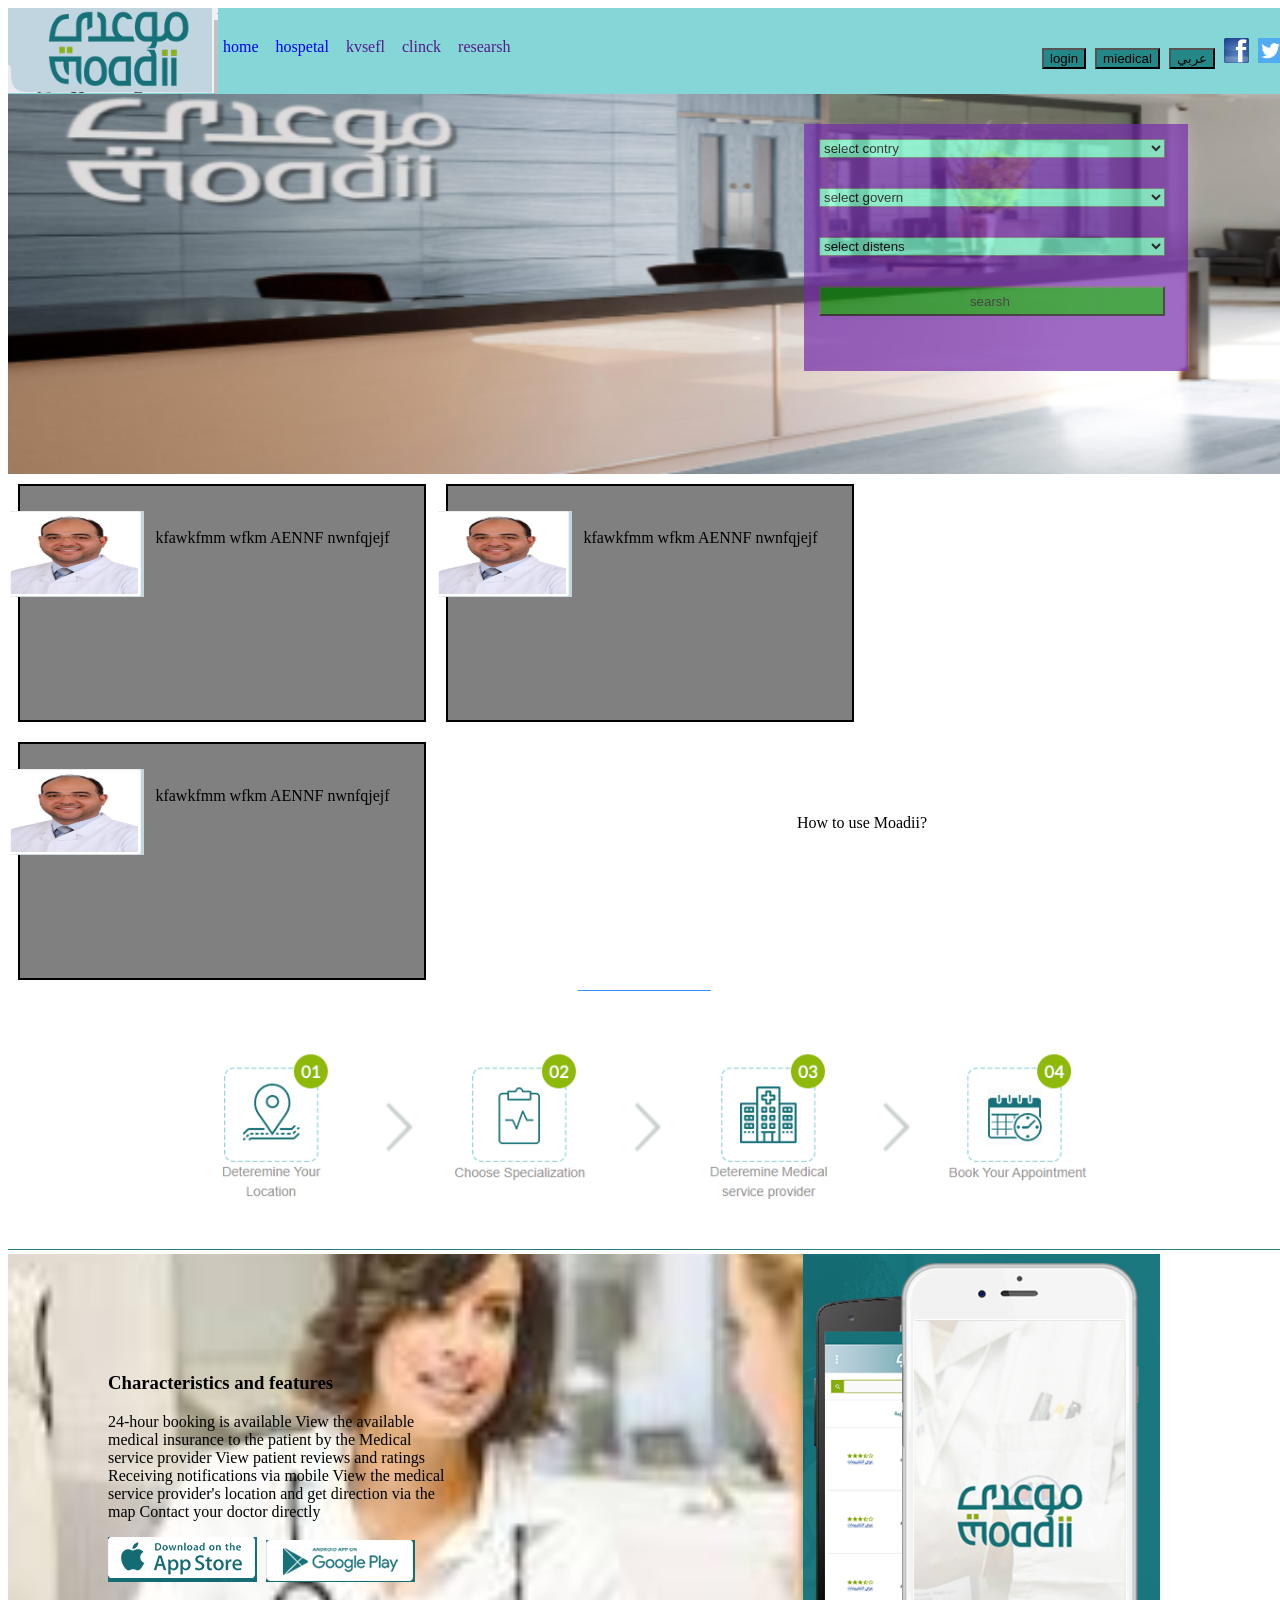
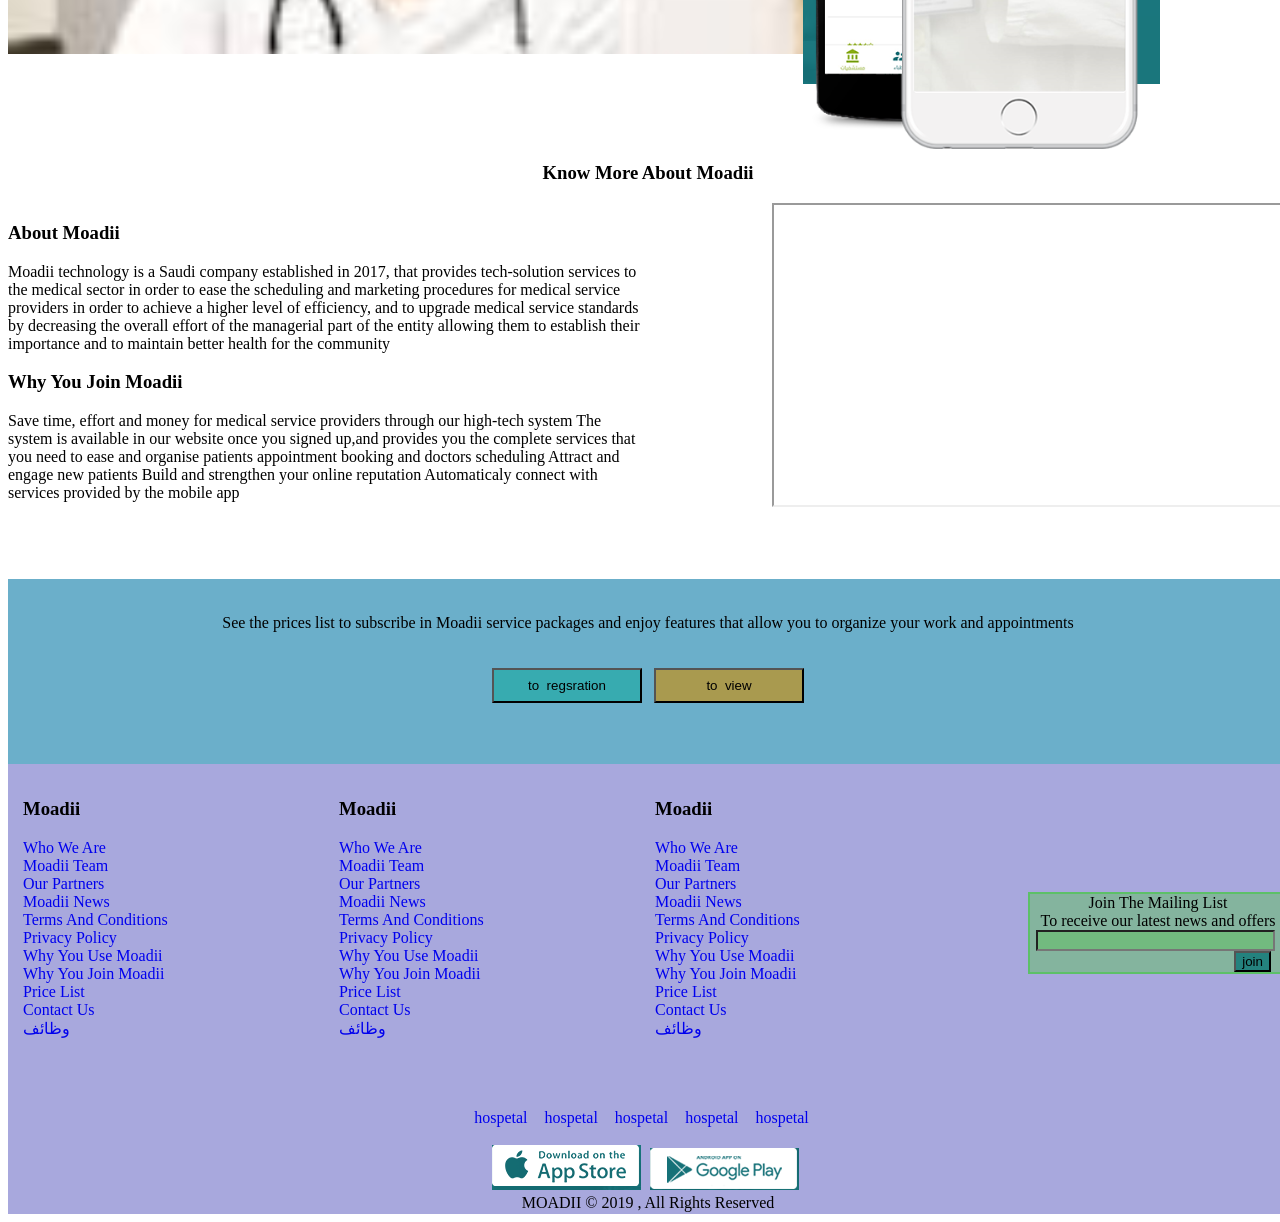
<file: project/index.html>
<!DOCTYPE html>
<html>
    <head>
        <title>        
           موعدي 
        </title>
        <meta charset="UTF-8">
        <link rel="stylesheet" href="style.css">
        <LINK REL="SHORTCUT ICON" HREF="resource\Capture.PNG">
    </head>
    <body>
        <div id="header">
            <a href="#home" ><img src="resource\1.PNG" alt="logo"></a>
            <div id="right">
                <a href="home.html">home </a> &nbsp;
                <a href="hospital.html">hospetal </a>&nbsp;
                <a href="">kvsefl </a>&nbsp;
                <a href="">clinck  </a>&nbsp;
                <a href="">researsh </a>&nbsp;
            </div>
            
         <div id="left">
            <a href=""><input type="button" value="login"></a> 
            <a href=""><input type="button" value="miedical" ></a> 
            <a href=""><input type="button" value="عربي" ></a> 
                    <a href="http://www.facebook.com" target="_blank"><img src="resource\Facebook-icon.png" alt="facebook" height="25px" width="25px"> </a>
                    <a href="http://www.twitter.com" target="_blank"><img src="resource\twitter.png" alt="facebook" height="25px" width="25px"> </a>   
            </div>
        </div>
        <div id="Af_head">
             <div id="second">
                 <form action="" method="GET">
                <select name="select1">
                    <option value="option1"> select contry
                     <option value="option2"> acll,c skcm
                    </option>
                </select>
                <select name="select2">
                        <option value="option1"> select govern
                         <option value="option2"> acll,c skcm
                        </option>
                    </select>
                    <select name="select3">
                            <option value="option1"> select distens
                             <option value="option2"> acll,c skcm
                            </option>
                        </select>
                        <input type="button" style="background-color: green; width: 90%;margin: 15PX;height: 30px;margin-bottom: 15px;" value="searsh ">
            </form>
             </div>
        </div>
        <div id="therd">
            <div class="doctors">
                    <a href="#"><img src="resource\3.PNG " alt="picture_of_doctor" style="margin-left: -5;margin-top: 15px ;margin-left: -20px; float: left; margin-right: 11px;"></a>
                    <p style="margin: 15px;margin-left: 50px;"> kfawkfmm wfkm
                    AENNF  nwnfqjejf</p>
            </div>
            <div class="doctors">
                    <a href="#"><img src="resource\3.PNG " alt="picture_of_doctor" style="margin-left: -5;margin-top: 15px ;margin-left: -20px; float: left;margin-right: 11px; "></a>
                    <p style="margin: 15px;margin-left: 50px;"> kfawkfmm wfkm
                    AENNF  nwnfqjejf</p>
            </div>
            <div class="doctors">
                    <a href="#"><img src="resource\3.PNG " alt="picture_of_doctor" style="margin-left: -5;margin-top: 15px ;margin-left: -20px; float: left;margin-right: 11px; "></a>
                    <p style="margin: 15px;margin-left: 50px;"> kfawkfmm wfkm
                    AENNF  nwnfqjejf</p>
            </div>
        </div>
        <br>           <br><br><br>
        <div id="four">
                <p id="p_one">
                    How to use Moadii?
                </p>
                <img  src="resource\5.PNG" alt="steps" style="width: 100%;">
        </div>
        <div id="five">
           <div id="div_secand">
               <h3>Characteristics and features</h3> 
                   <p> 24-hour booking is available
                    View the available medical insurance to the patient by the Medical service provider 
                    View patient reviews and ratings
                    Receiving notifications via mobile
                    View the medical service provider's location and get direction via the map
                    Contact your doctor directly</p>
                    <div>
                        <a href=""><img src="resource\7.PNG" alt="app store"></a>
                        <a href=""><img src="resource\8.PNG" alt="google play"></a>
                    </div> 
                </div>
                <img src="resource\6.PNG"  alt="display app" style="float: right;">
        </div>       <br><br><br><br><br>
        <div>
            <p>
                  <h3 style="text-align: center;">Know More About Moadii</h3>
            </p>
            <div id="div3">
               <h3> About Moadii</h3>
                    Moadii technology is a Saudi company established in 2017, that provides tech-solution services to the medical sector in order to ease the scheduling and marketing procedures for medical service providers in order to achieve a higher level of efficiency, and to upgrade medical service standards by decreasing the overall effort of the managerial part of the entity allowing them to establish their importance and to maintain better health for the community

                <h3>Why You Join Moadii</h3>
                    Save time, effort and money for medical service providers through our high-tech system
                    The system is available in our website once you signed up,and provides you the complete services that you need to ease and organise patients appointment booking and doctors scheduling
                    Attract and engage new patients
                    Build and strengthen your online reputation
                    Automaticaly connect with services provided by the mobile app
            </div>
            <iframe  src="https://www.youtube.com/embed/fetai6FfpDY"  id="iframe"></iframe>

        </div>
        <div style="clear: both;">
        </div>
        <br><br><br><br>
        <div id="div4">
            See the prices list to subscribe in Moadii service packages and enjoy features that allow you to organize your work and appointments
            <br> <br> <br>
            <input type="button" value="to  regsration" style="background-color: rgba(43, 170, 170, 0.801); width: 150px; height: 35px;">&nbsp;&nbsp;
            <input type="button" value="to  view" style="background-color: rgba(190, 148, 41, 0.76);width: 150px;height: 35px;">
        </div>
        <div id="footer">
           <div class="f_div">
            <h3>Moadii</h3>
            <a href="#">Who We Are</a> <br>
            <a href="#">Moadii Team</a><br>
            <a href="#"> Our Partners</a><br>
             <a href="#">Moadii News</a><br>
             <a href="#">   Terms And Conditions</a><br>
             <a href="#">Privacy Policy</a><br>
            <a href="#">Why You Use Moadii</a><br>
            <a href="#"> Why You Join Moadii</a><br>
            <a href="#">Price List</a><br>
            <a href="#"> Contact Us</a><br>
            <a href="#"> وظائف  </a>   <br>
           </div>
           <div class="f_div">
            <h3>Moadii</h3>
            <a href="#">Who We Are</a> <br>
            <a href="#">Moadii Team</a><br>
            <a href="#"> Our Partners</a><br>
             <a href="#">Moadii News</a><br>
             <a href="#">   Terms And Conditions</a><br>
             <a href="#">Privacy Policy</a><br>
            <a href="#">Why You Use Moadii</a><br>
            <a href="#"> Why You Join Moadii</a><br>
            <a href="#">Price List</a><br>
            <a href="#"> Contact Us</a><br>
            <a href="#"> وظائف  </a>   <br>
           </div>
           <div class="f_div">
            <h3>Moadii</h3>
            <a href="#">Who We Are</a> <br>
            <a href="#">Moadii Team</a><br>
            <a href="#"> Our Partners</a><br>
             <a href="#">Moadii News</a><br>
             <a href="#">   Terms And Conditions</a><br>
             <a href="#">Privacy Policy</a><br>
            <a href="#">Why You Use Moadii</a><br>
            <a href="#"> Why You Join Moadii</a><br>
            <a href="#">Price List</a><br>
            <a href="#"> Contact Us</a><br>
            <a href="#"> وظائف  </a>   <br>
           </div>
           <div id="join">
            Join The Mailing List<br>
            To receive our latest news and offers
            <input type="text" style=" width:90% ;background-color: rgba(97, 192, 97, 0.507);">
            <a><input type="button" value="join" style="float: right; margin-right: 15px;"></a>
           </div>
           <div style="clear: both;"></div>
           <div style="text-align: center;">
               <a href="#"> hospetal</a>&nbsp;&nbsp;
               <a href="#"> hospetal</a>&nbsp;&nbsp;
               <a href="#"> hospetal</a>&nbsp;&nbsp;
               <a href="#"> hospetal</a>&nbsp;&nbsp;
               <a href="#"> hospetal</a>&nbsp;&nbsp;<br><br>
               <a href=""><img src="resource\7.PNG"></a>
               <a href=""><img src="resource\8.PNG"></a><br>
               MOADII © 2019 , All Rights Reserved
           </div>
        </div>
    </body>
</html>
</file>
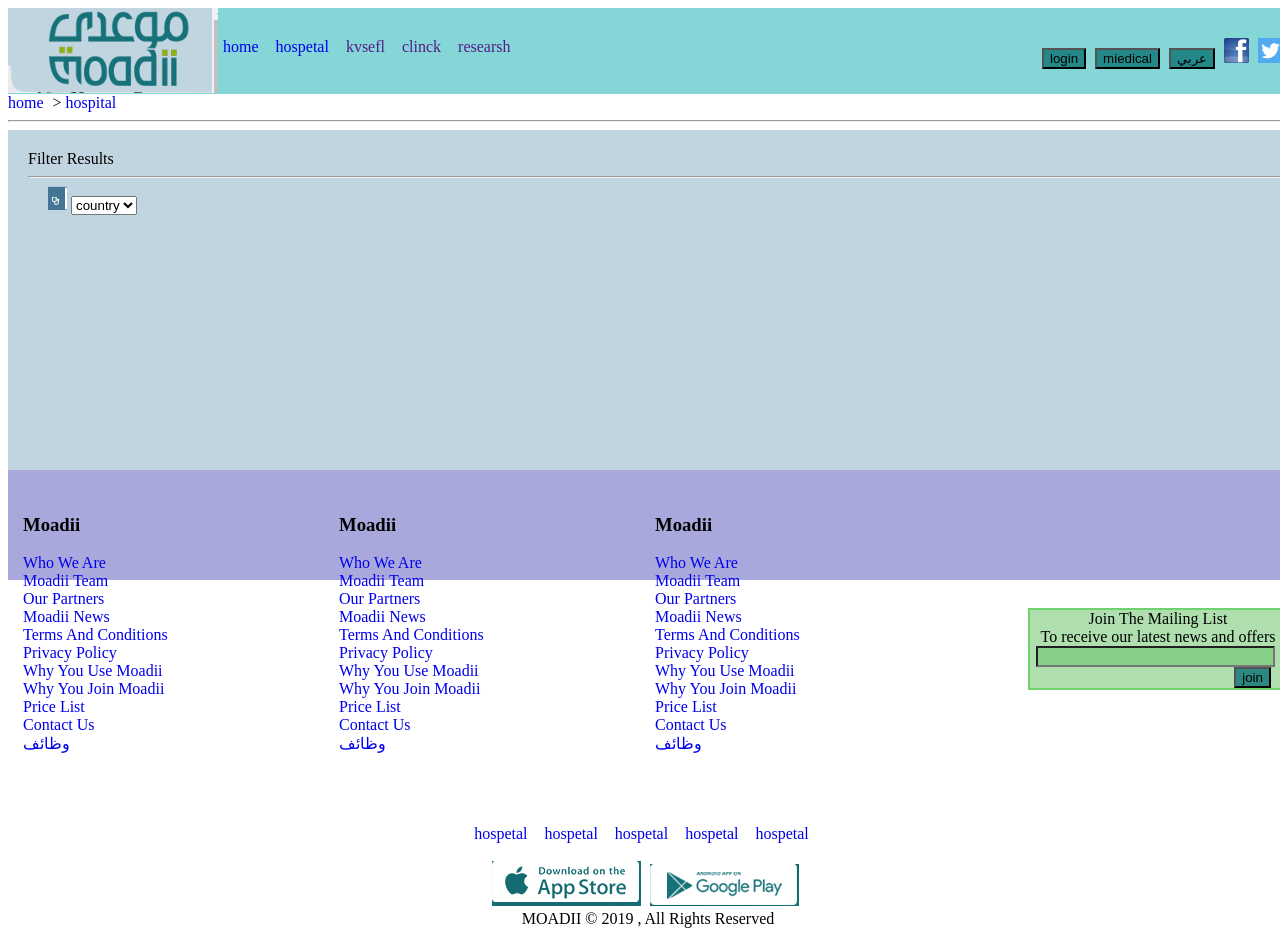
<file: project/hospital.html>
<!DOCTYPE html>
<html>
    <head>
        <title>        
           hospital 
        </title>
        <meta charset="UTF-8">
        <link rel="stylesheet" href="style.css">
        <LINK REL="SHORTCUT ICON" HREF="resource\Capture.PNG">
    </head>
    <body>
        <div id="header">
            <a href="#home" ><img src="resource\1.PNG" alt="logo"></a>
            <div id="right">
                <a href="home.html">home </a> &nbsp;
                <a href="hospital.html">hospetal </a>&nbsp;
                <a href="">kvsefl </a>&nbsp;
                <a href="">clinck  </a>&nbsp;
                <a href="">researsh </a>&nbsp;
            </div>
            
         <div id="left">
            <a href=""><input type="button" value="login"></a> 
            <a href=""><input type="button" value="miedical" ></a> 
            <a href=""><input type="button" value="عربي" ></a> 
                    <a href="http://www.facebook.com" target="_blank"><img src="resource\Facebook-icon.png" alt="facebook" height="25px" width="25px"> </a>
                    <a href="http://www.twitter.com" target="_blank"><img src="resource\twitter.png" alt="facebook" height="25px" width="25px"> </a>   
            </div>
        </div>

        <div id="hos_div">
        <a href="home.html">home</a> >
        <a href="hospital.html">hospital</a> <hr>

        <di id="Filter">
            Filter Results  <hr>
            <span style="margin-left: 20px;">
            <img src="resource/10.PNG" >
            <select name="country" >
                <option value="option1"> country</option>
                <option value="option2"> sodan </option>
            </select>
            </span>

        </di>



        </div>


        <div id="footer">
            <div class="f_div">
             <h3>Moadii</h3>
             <a href="#">Who We Are</a> <br>
             <a href="#">Moadii Team</a><br>
             <a href="#"> Our Partners</a><br>
              <a href="#">Moadii News</a><br>
              <a href="#">   Terms And Conditions</a><br>
              <a href="#">Privacy Policy</a><br>
             <a href="#">Why You Use Moadii</a><br>
             <a href="#"> Why You Join Moadii</a><br>
             <a href="#">Price List</a><br>
             <a href="#"> Contact Us</a><br>
             <a href="#"> وظائف  </a>   <br>
            </div>
            <div class="f_div">
             <h3>Moadii</h3>
             <a href="#">Who We Are</a> <br>
             <a href="#">Moadii Team</a><br>
             <a href="#"> Our Partners</a><br>
              <a href="#">Moadii News</a><br>
              <a href="#">   Terms And Conditions</a><br>
              <a href="#">Privacy Policy</a><br>
             <a href="#">Why You Use Moadii</a><br>
             <a href="#"> Why You Join Moadii</a><br>
             <a href="#">Price List</a><br>
             <a href="#"> Contact Us</a><br>
             <a href="#"> وظائف  </a>   <br>
            </div>
            <div class="f_div">
             <h3>Moadii</h3>
             <a href="#">Who We Are</a> <br>
             <a href="#">Moadii Team</a><br>
             <a href="#"> Our Partners</a><br>
              <a href="#">Moadii News</a><br>
              <a href="#">   Terms And Conditions</a><br>
              <a href="#">Privacy Policy</a><br>
             <a href="#">Why You Use Moadii</a><br>
             <a href="#"> Why You Join Moadii</a><br>
             <a href="#">Price List</a><br>
             <a href="#"> Contact Us</a><br>
             <a href="#"> وظائف  </a>   <br>
            </div>
            <div id="join">
             Join The Mailing List<br>
             To receive our latest news and offers
             <input type="text" style=" width:90% ;background-color: rgba(97, 192, 97, 0.507);">
             <a><input type="button" value="join" style="float: right; margin-right: 15px;"></a>
            </div>
            <div style="clear: both;"></div>
            <div style="text-align: center;">
                <a href="#"> hospetal</a>&nbsp;&nbsp;
                <a href="#"> hospetal</a>&nbsp;&nbsp;
                <a href="#"> hospetal</a>&nbsp;&nbsp;
                <a href="#"> hospetal</a>&nbsp;&nbsp;
                <a href="#"> hospetal</a>&nbsp;&nbsp;<br><br>
                <a href=""><img src="resource\7.PNG"></a>
                <a href=""><img src="resource\8.PNG"></a><br>
                MOADII © 2019 , All Rights Reserved
            </div>
         </div>
    </body>
</html>
</file>
<file: project/style.css>
body
{
    width: 100%;
}
#header
{
    background-color: rgba(107, 207, 207, 0.822);
    height: 86px;
    width: 100%;
    color: #000;
}
a{
    padding-right: 5px;
    text-decoration: none;
}
#right
{
    display: inline;
    float: left;
    position: absolute;
    margin-top: 30px;
}
#left
{
    display: inline;
    float: right;
    margin-top: 30px;
}
input[type=button] 
{
    background-color: rgba(16, 119, 119, 0.822);;
}
#Af_head
{
 background-image: url("resource/2.PNG");
 background-position: center;
 background-repeat: no-repeat;
 background-size: cover;
 width: 100%;
 height: 380px;

}
#second
{
    width: 30%;
    height: 65%;
    float: right;
    opacity: .7;
    margin-right: 100px;
    margin-top: 30px;
    background-color: rgb(118, 44, 172);
}
#second select
{
    width: 90%;
    background-color: aquamarine;
    margin: 15px;
}
#therd
{
/* background-color: blue;*/
 width: 100%;
 height: 252px;
}
.doctors
{
 position:sticky ;
  float: left;
  width: 30%;
  background-color: gray;
  height: 85%;
  margin: 10px;
  padding: 10px;
  border: solid 2px black;
  
}
.doctors img
{
    width: 35%;
    height: 40%;
}
#p_one
{
    text-align: center;
 
}
#five
{
    width: 90%;
    height: 400px;
    background-image: url("resource/4.png");
    background-position: center;
    background-repeat: no-repeat;
    background-size: cover;
   background-blend-mode: overlay;
}
#div_secand
{
   margin-left: 100px;
   padding-top: 100px;
    width: 30%;
    float: left;
}
#div3
{
    width: 50%;
    float: left;
}
#iframe
{
    width: 40%;
    height: 300px;
    float: right;
}
#div4
{
    text-align: center;
    padding-top: 35px;
    width:100% ;
    height: 150px;
    background-color: rgba(33, 135, 175, 0.664);
}
#footer
{
    width: 100%;
    height: 450px;
    background-color: rgba(84, 84, 189, 0.507);

}
.f_div
{
    float: left;
    width: 20%;
    height: 70%;
    padding: 15px;
    margin-right: 30px;
}
#join
{
    border: solid 2px rgba(66, 202, 66, 0.582);
    width: 20%;
    float: right;
    background-color: rgba(97, 192, 97, 0.507);
    text-align: center;
    margin-top: 10%;
}
/**********************************************/
#Filter
{
    background-color: #C1D5E0;
    width: 100%;
    height: 300px;
    padding: 20px;
    float: left;
    margin-bottom: 10px;
}
</file>
